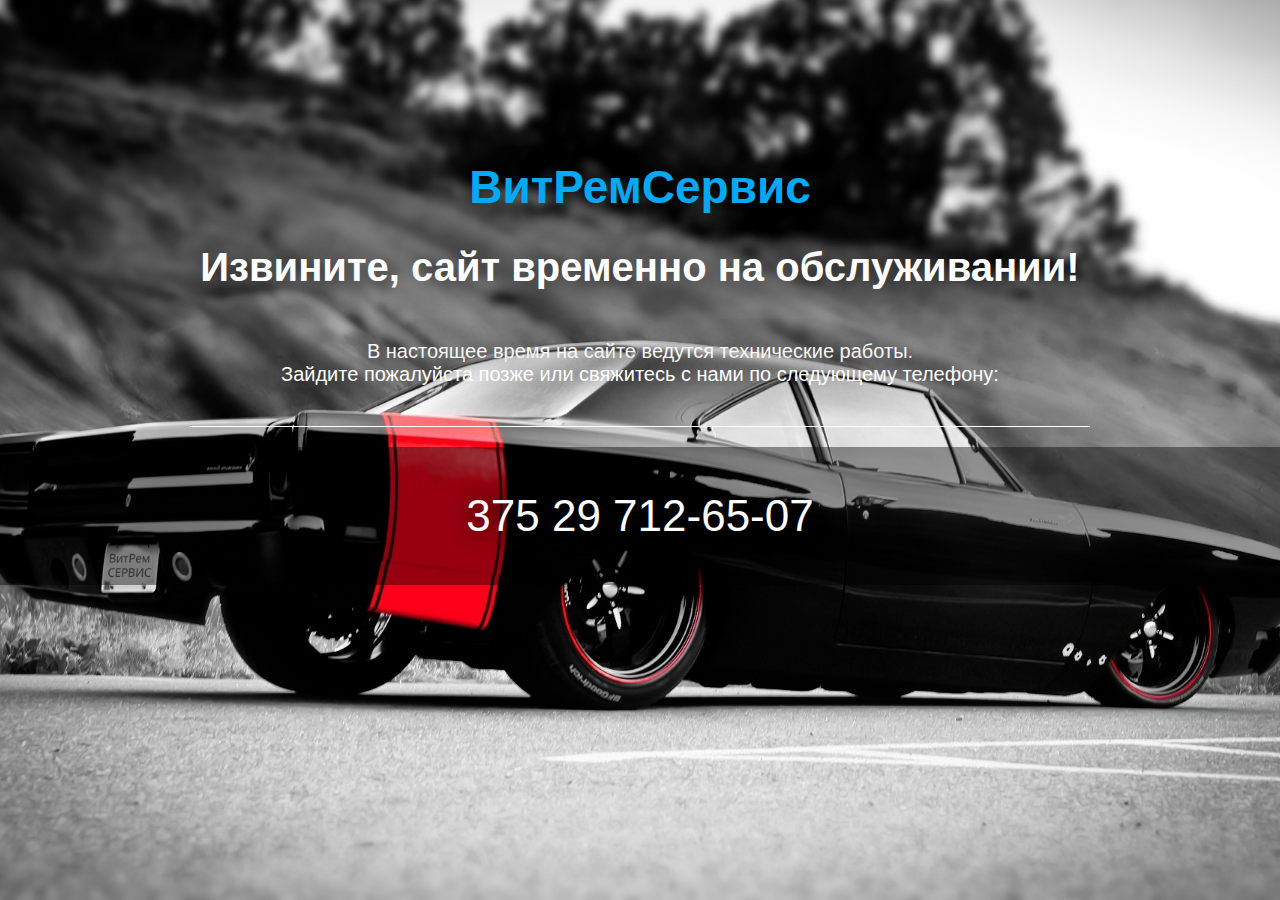
<file: zaglushka.html>
﻿<html>
<head>
<title>Сайт находится на обслуживании</title>
</head>
<body style="background: url(img/bg-0.jpg) top center no-repeat; background-size: cover; font-family: Arial; color:#fff; margin:0; text-shadow: 0px 0px 30px black;">
	<div style="width:900px; margin:0 auto;">
		<h1 style="text-align:center; font-size:46px; margin-top:160px; color: #03a9f4;" >ВитРемСервис</h1>
		<h2 style="text-align:center; font-size:40px; margin-top:16px;">Извините, сайт временно на обслуживании!</h2>
		<p style="font-size:20px; margin-top:50px; border-bottom: 1px solid #fff; padding-bottom:40px; text-align: center;">В настоящее время на сайте ведутся технические работы. <br>Зайдите пожалуйста позже или свяжитесь с нами по следующему телефону:</p>
	</div>
	<div style="width:100%; margin:0; background: rgba(0,0,0,0.4); overflow: hidden;">
		<div style="width:50%; float:left; margin-left: 25%; color: #аа0; text-align:center; font-size:44px; text-shadow: 0px 0px 22px black;">
		<p>375 29 712-65-07</p>
		</div>
	</div>
</body>
</html>
</file>
